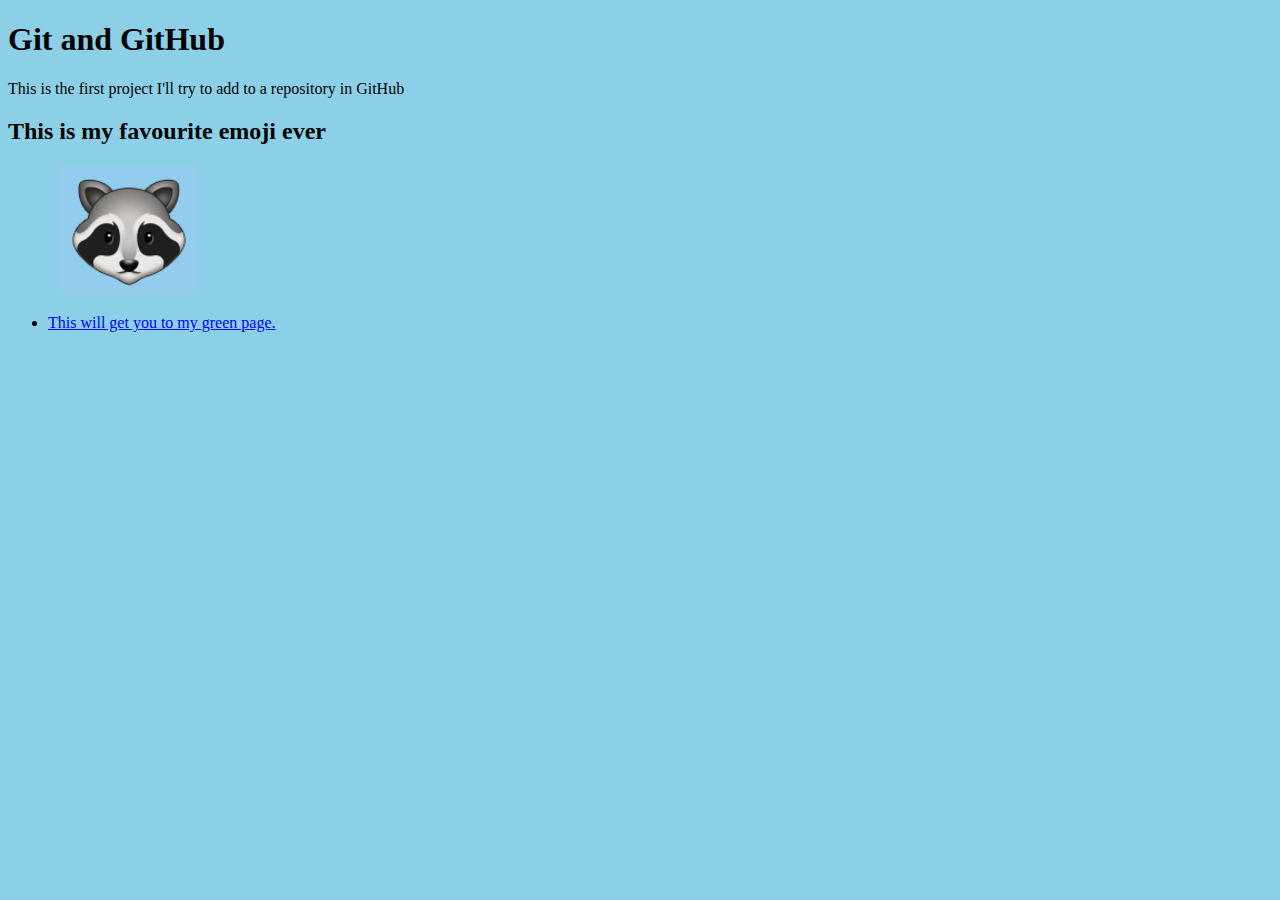
<file: index.html>
<!DOCTYPE html>
<html lang="en">
<head>
    <meta charset="UTF-8">
    <meta http-equiv="X-UA-Compatible" content="IE=edge">
    <meta name="viewport" content="width=device-width, initial-scale=1.0">
    <link rel="shortcut icon" href="images/favicon.ico" type="image/x-icon">
    <link rel="stylesheet" href="styles/index.css">
    <title>Git and GitHub</title>
</head>
<body>
    <h1>Git and GitHub</h1>
    <p>This is the first project I'll try to add to a repository in GitHub</p>
    <h2>This is my favourite emoji ever</h2>
    <img src="images/raccoon-image.png" alt="samsun raccoon emoji">
    <ul>
        <li><a href="me.html" target="_blank">This will get you to my green page.</a></li>
    </ul>
</body>
</html>
</file>
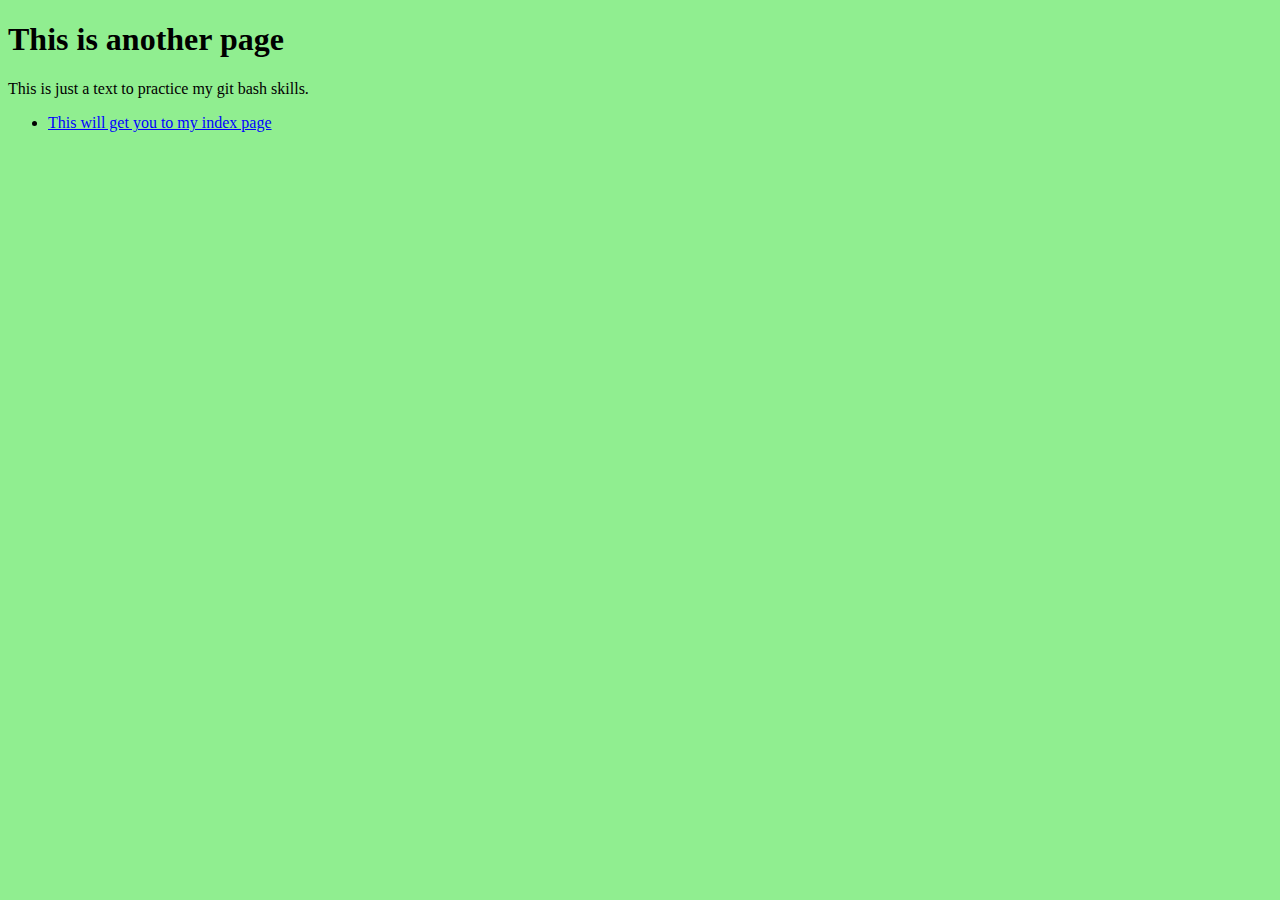
<file: me.html>
<!DOCTYPE html>
<html lang="en">
<head>
    <meta charset="UTF-8">
    <meta http-equiv="X-UA-Compatible" content="IE=edge">
    <meta name="viewport" content="width=device-width, initial-scale=1.0">
    <link rel="stylesheet" href="styles/me.css">
    <link rel="shortcut icon" href="images/favicon.ico" type="image/x-icon">
    <title>Green page</title>
</head>
<body>
    <h1>This is another page</h1>
    <p>This is just a text to practice my git bash skills.</p>
    <ul>
        <li><a href="index.html" target="_blank">This will get you to my index page</a></li>
    </ul>
</body>
</html>
</file>
<file: styles/index.css>
html {
    background-color: rgb(140, 208, 231);
    
}

img {
    padding-left: 50px;
}

a {
    color: blue;
}
</file>
<file: styles/me.css>
html {
    background-color: lightgreen;
}

a {
    color: blue;
}
</file>
